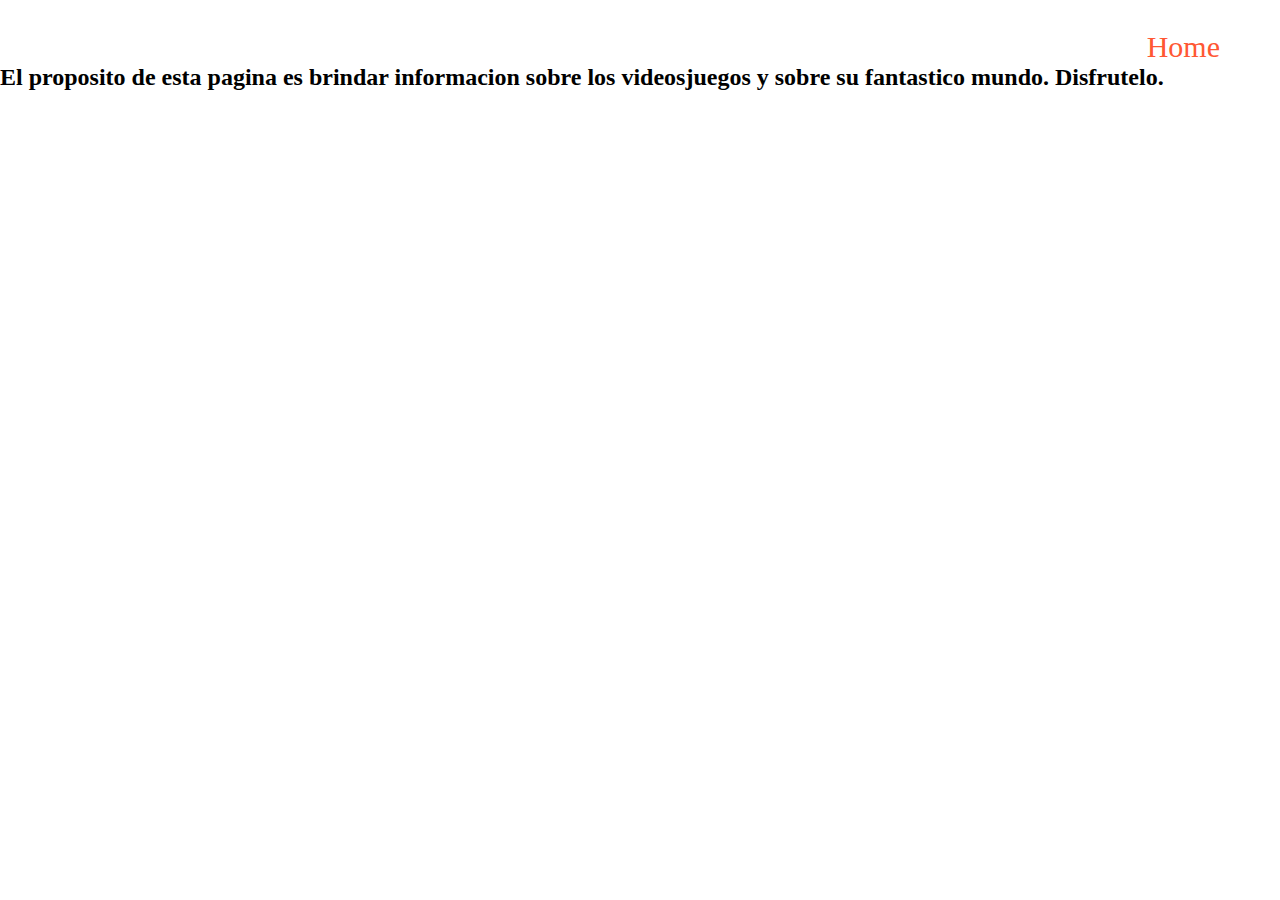
<file: acerca.html>
<!DOCTYPE html>
<html lang="en">
<head>
    <meta charset="UTF-8">
    <meta http-equiv="X-UA-Compatible" content="IE=edge">
    <meta name="viewport" content="width=device-width, initial-scale=1.0">
    <title>Acerca de</title>
    <link rel="stylesheet" href="CSS/contactos.css">
</head>
<body>
    <nav>
        <a href="index.html">Home</a>
    </nav>
    <h2>El proposito de esta pagina es brindar informacion sobre los videosjuegos y sobre su fantastico mundo. Disfrutelo.</h2>
</body>
</html>
</file>
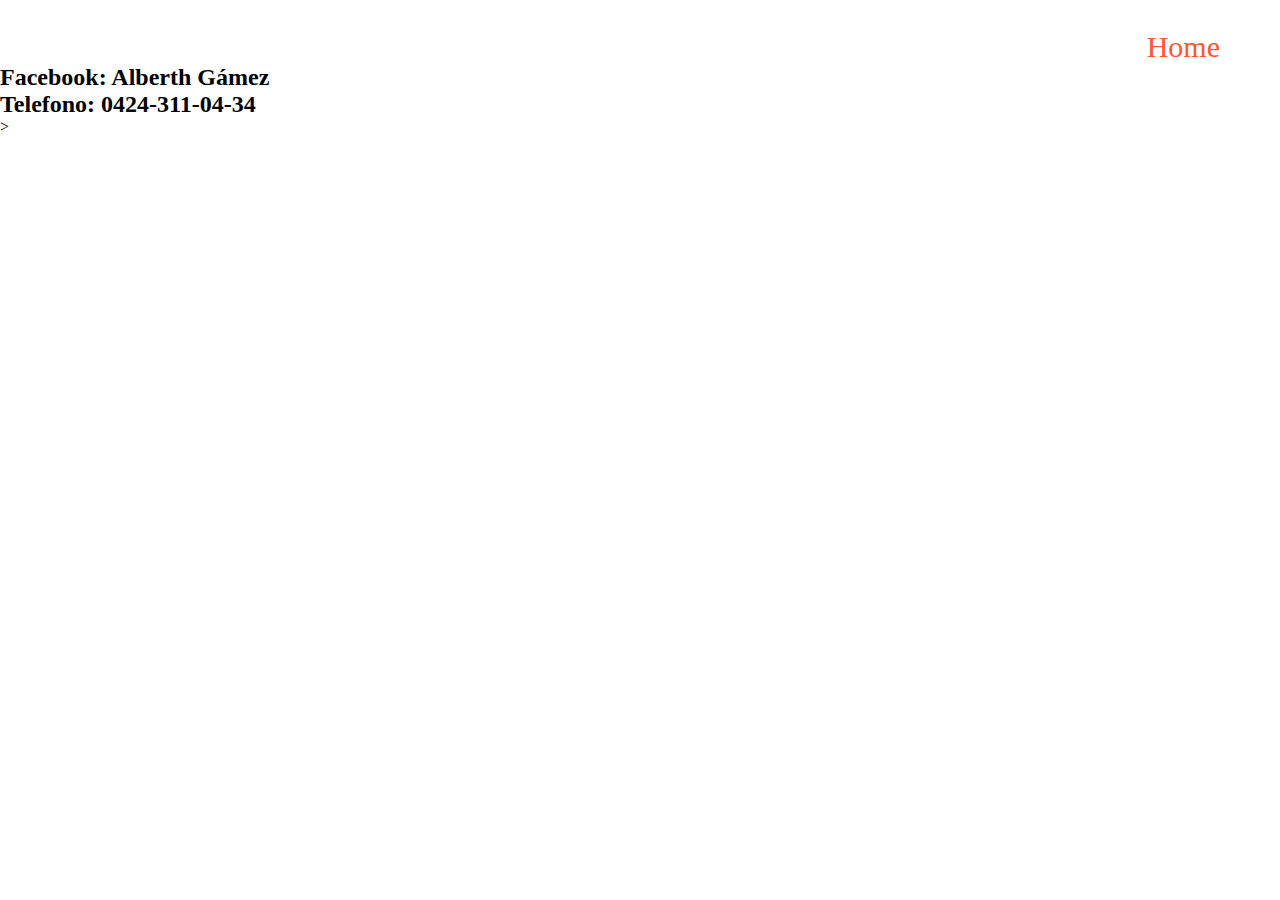
<file: contacto.html>
<!DOCTYPE html>
<html lang="en">
<head>
    <meta charset="UTF-8">
    <meta http-equiv="X-UA-Compatible" content="IE=edge">
    <meta name="viewport" content="width=device-width, initial-scale=1.0">
    <title>Contactos</title>
    <link rel="stylesheet" href="CSS/contactos.css">
</head>
<body>
    <header>
        <nav>
            <a href="index.html">Home</a>
        </nav>
         <h2>Facebook: Alberth Gámez</h2>
         <h2>Telefono: 0424-311-04-34</h2>
    </header>>
</body>
</html>
</file>
<file: CSS/contactos.css>
*{
    margin: 0;
    padding: 0;
    box-sizing: border-box;
}

body{
    font-family: 'open sans';
}

.contenedor{
    padding: 60px 0;
    width: 90%;
    max-width: 1000px;
    margin:  auto;
    overflow: hidden;
}

.titulo{
    color: #FF5733;
    font-size: 30px;
    text-align: center;
    margin-bottom: 60px;
}
nav{
    text-align: right;
    padding: 30px 50px 0 0;
}

nav > a{
    color: #FF5733;
    font-weight: 300;
    text-decoration: none;
    margin-right: 10px;
    font-size: 30px;
}

nav > a:hover{
    text-decoration: underline;
}

header .textos-header{
    display: flex;
    height: 430px;
    width: 100;
    align-items: center;
    justify-content: center;
    flex-direction: column;
    text-align: center;
}

.h2{
    text-align: center;
}
</file>
